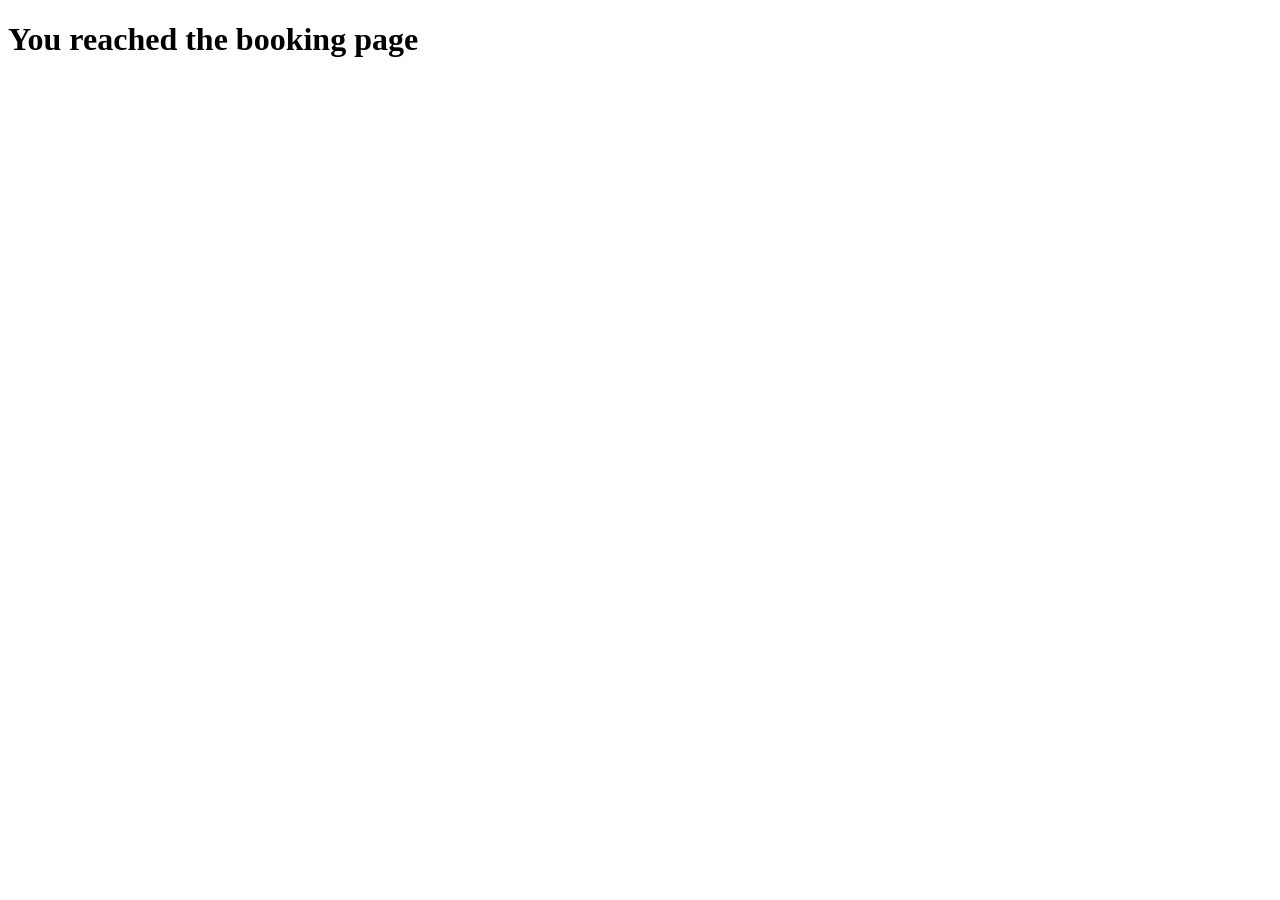
<file: Task-2---Rolsa-Technologies-energy-website/templates/Bookings1.html>
<!DOCTYPE html>
<html lang="en">
<head>
    <meta charset="UTF-8">
    <meta name="viewport" content="width=device-width, initial-scale=1.0">
    <title>Document</title>
</head>
<body>
    <h1>You reached the booking page</h1>
</body>
</html>
</file>
